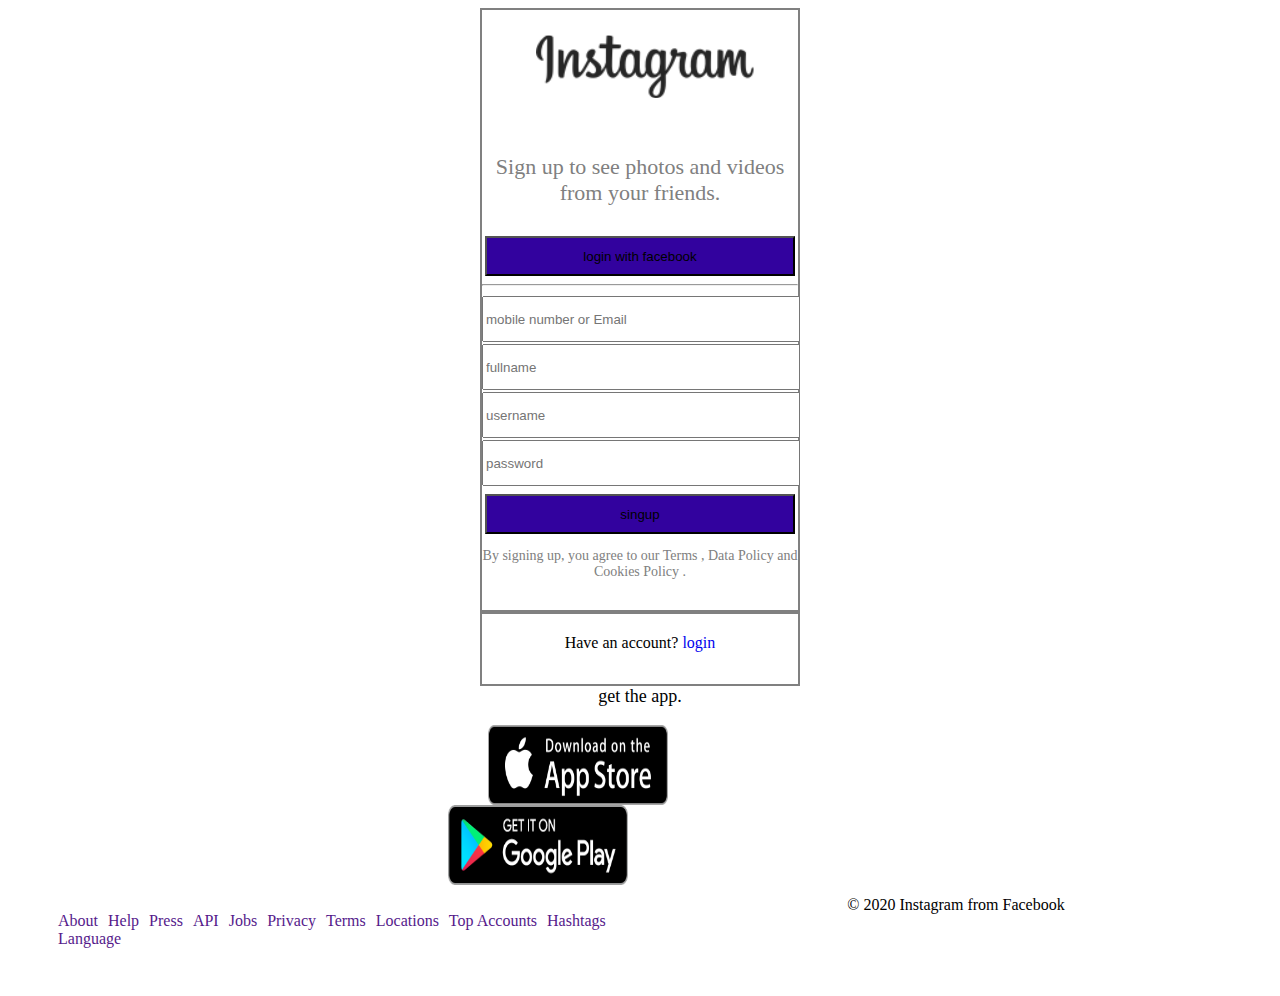
<file: singup.html>
<!DOCTYPE html>
<html lang="en">
<head>
	<meta charset="UTF-8">
	<title>singup</title>
<link href="css/instagram.css" rel="stylesheet" type="text/css">
</head>
<body>
	<section id="bala1">
		<img src="img/logo.png" alt="logo">
		<p id="hoshdar">Sign up to see photos and videos from your friends.</p>
		<input class="username" id="login" type="button" value="login with facebook">
		<hr>
		<input class="username"  type="text" placeholder="mobile number or Email">
	    <input class="username"  type="text" placeholder="fullname">
		<input class="username"  type="text" placeholder="username">
	    <input class="username"  type="password" placeholder="password">
		<input class="username" id="singupp" type="submit" value="singup">
		<p class="font14">By signing up, you agree to our Terms , Data Policy and Cookies Policy .</p>
	</section>
	<section id="bkhshevst">
		<span>Have an account?</span>
		<a href="index.html">login</a>
	</section>
	<section id="sevom">
			<span id="gettheapp">get the app.</span>
			<br><br>
			<a href="#"><img class="dl" id="apple" src="img/apple.png" alt="apple"></a>
			<a href="#"><img class="dl" id="android" src="img/googleplay.png" alt="android"></a>
	</section>
	<footer>
		<section id="fornav">
		<nav>
			<ul>
				<li><a href="">About</a></li>
				<li><a href="">Help</a></li>
				<li><a href="">Press</a></li>
				<li><a href="">API</a></li>
				<li><a href="">Jobs</a></li>
				<li><a href="">Privacy</a></li>
				<li><a href="">Terms</a></li>
				<li><a href="">Locations</a></li>
				<li><a href="">Top Accounts</a></li>
				<li><a href="">Hashtags</a></li>
				<li><a href="">Language</a></li>
			</ul>
		</nav>
			</section>
		<section id="hoghogh">
			© 2020 Instagram from Facebook
		</section>
	</footer>
</body>
</html>
</file>
<file: css/instagram.css>
@charset "utf-8";
*{
	direction: ltr;
}
a{
	text-decoration: none;
}
#sectionright{
	margin-left: 5%;
	display: inline-block;
	width: 55%;
	float: right;
	
}
#balarst{height: 400px;
	width: 475px;
	
	text-align: center;
	margin-top: 50px;
	margin-right: 350px;
	border: 2px inset #646363;
}
.username{
	height: 40px;
	width: 310px;
	margin-top: 2px;
		
}
#pass{margin-top: 5px;}
#login,#singupp{
	margin-top: 8px;

background-color: #32029E;}

#forget{
	font-size: 12px;
}
/*ta inja balast------------------------------*/
#paiin{
	height: 50px;
	width: 400;
	padding-top: 30px;
	margin-right: 350px;
	margin-top: 10px;
	border: 2px inset #646363;
	text-align: center;
}
#donthave {
	
}

#download {
	height: 150px;
	text-align: center;
	margin-right: 350px;
	margin-top: 10px;
}

.dl {float: left;
	height: 80px;
	width: 180px;
}
#apple{
	margin-left: 50px;
}
#android{
	margin-left: 10px;
}
#gettheapp {
	font-size: 18px;
}
#sectionleft{text-align: center;
	float: right;
	height:725px;
	width:40%;
	
	display: inline-block;
	
}
#phone{height: 640px;
	margin-top: 40px;
}
footer{
	margin-top: 50px;
}
li{margin-left: 10px;
	list-style-type: none;
	float: left;
}
#fornav{margin-top: 10px;
	width: 50%;
	float:left;
	height: 100px;
		
	
}
#hoghogh {
	text-align: center;
	margin-top: 10px;
	height: 100px;
	width: 50%;
		float:left;
	
}
/*____________________________singup_____________________________*/
#bala1{
	text-align: center;
	margin: auto;
	width: 25%;
	
	height: 600px;
	border: gray 2px solid;
}


#hoshdar {
	font-size: 22px;
	color:gray;
}
.margin4px{
	margin-top: 4px;
}
.font14 {
	color: gray;
	font-size: 14px;
}
#bkhshevst{
	border: gray 2px solid;
	padding-top: 20px;
	text-align: center;
	width: 25%;
	margin: auto;
	
	height: 50px;
}
#sevom { text-align: center;
	margin: auto;
	height: 150px;
	width: 32%;
	
	
}
</file>
